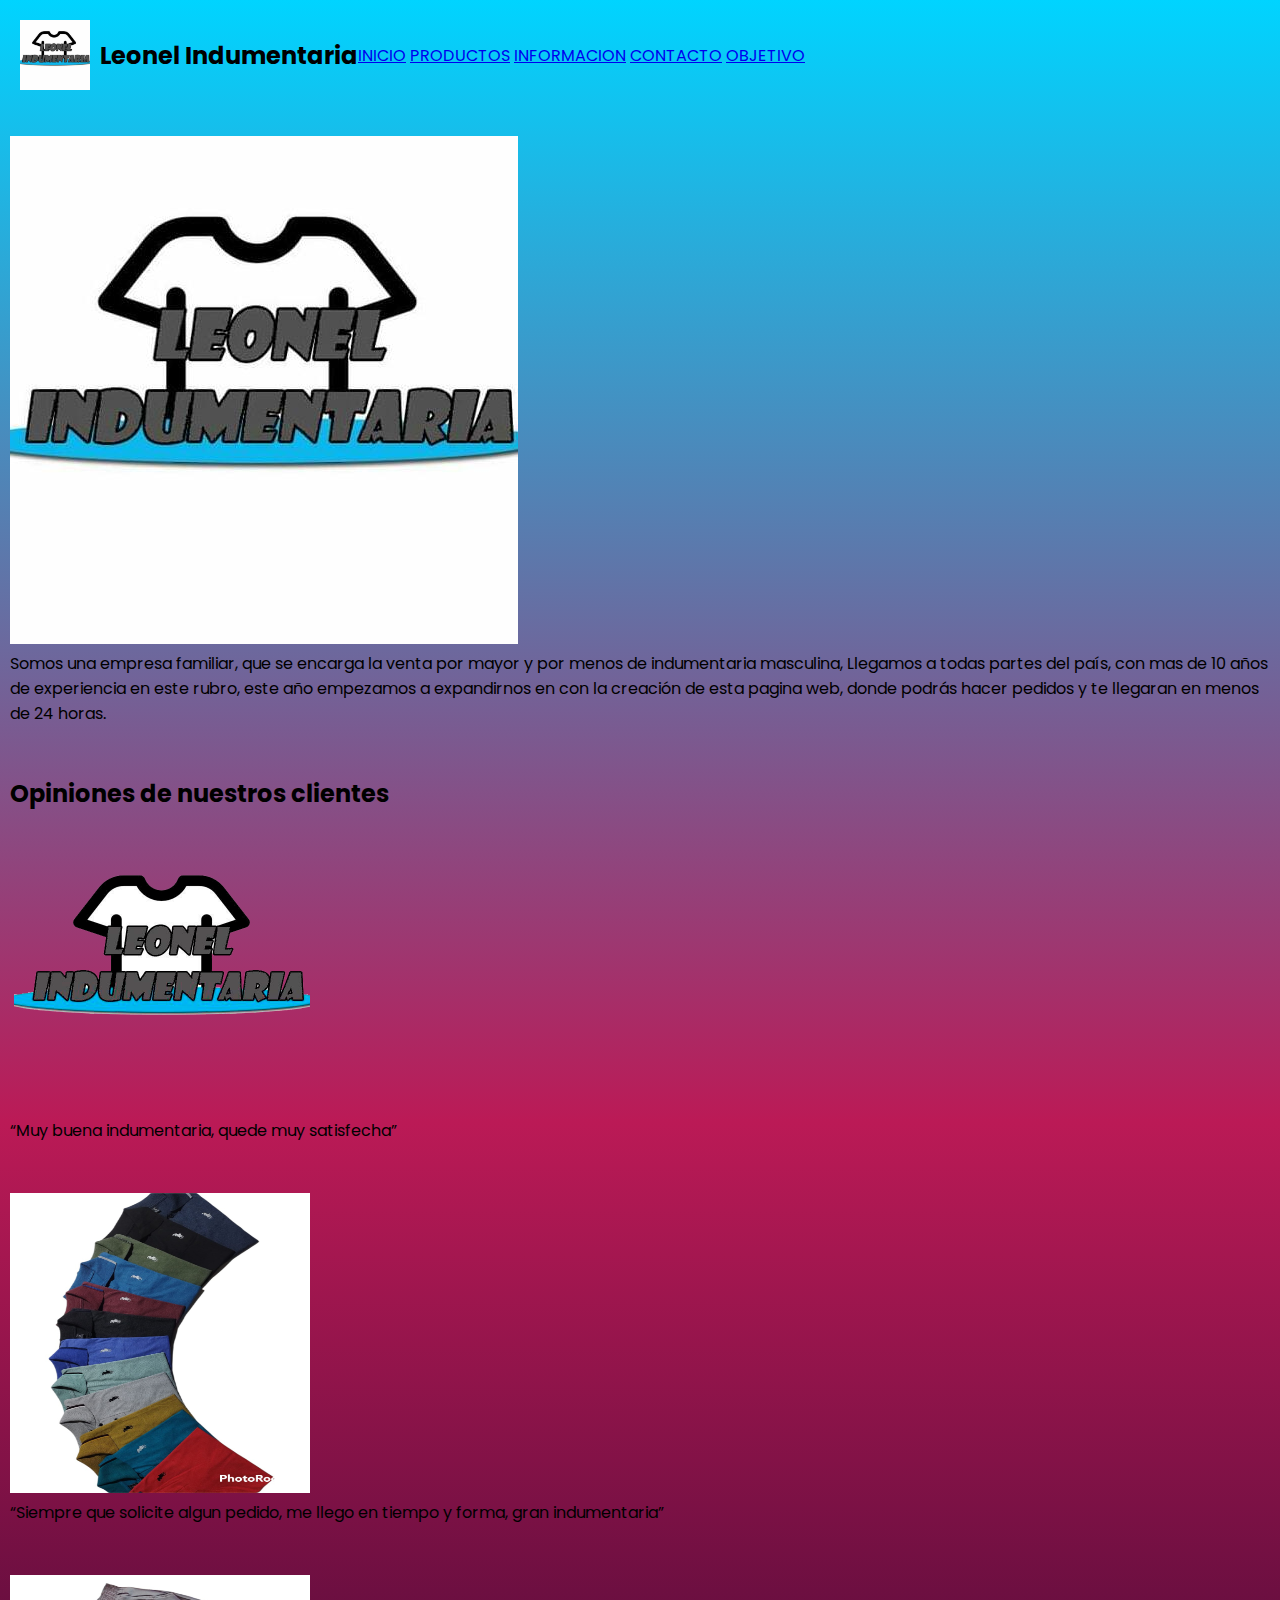
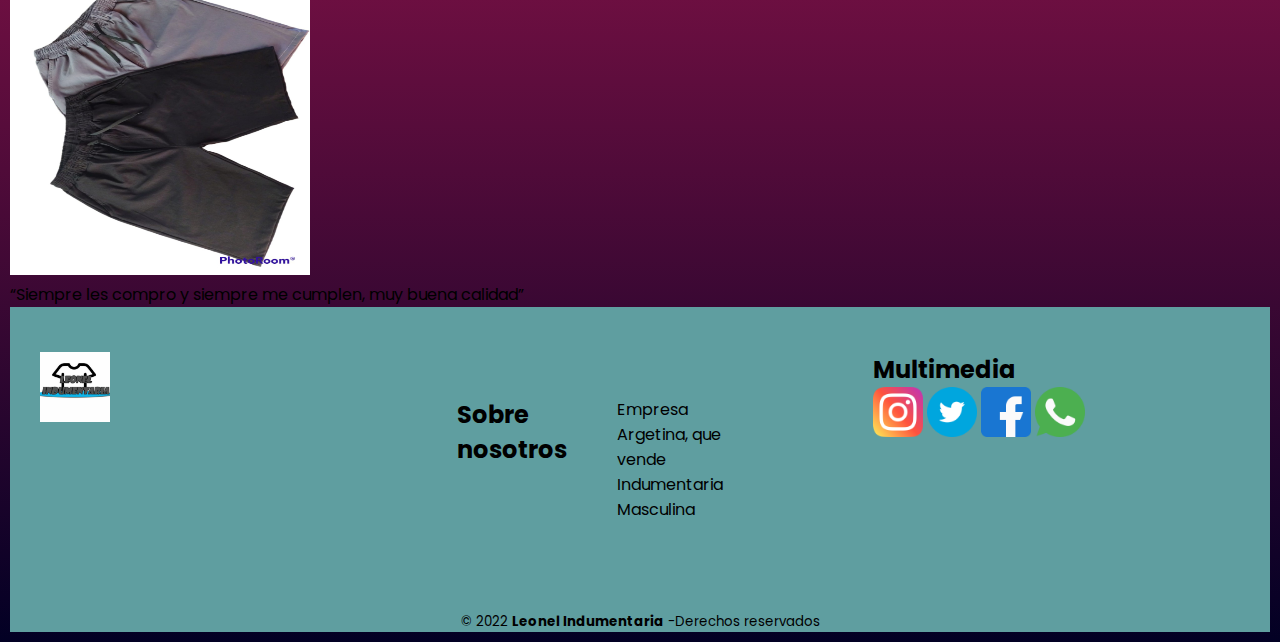
<file: index.html>
<!DOCTYPE html>
<html lang="en">
<head>
    <meta charset="UTF-8">
    <meta http-equiv="X-UA-Compatible" content="IE=edge">
    <meta name="viewport" content="width=device-width, initial-scale=1.0">
    <link rel="stylesheet" href="./styles/style.css">
    <title>Emanuel Chavez</title>
</head>
<body class="cabeza">
    <header>
        <div class="logo">
            <img class="logo img" src="./img/LogoLI.jpg" alt="logo de la compañia" class="logo-img">
            <h2 class="titulos">Leonel Indumentaria</h1>
            <nav>
                <a href="./index.html">INICIO</a></li>
                <a href="./pages/productos.html">PRODUCTOS</a>
                <a href="./pages/Informacion.html">INFORMACION</a>
                <a href="./pages/contacto.html">CONTACTO</a>
                <a href="./pages/objetivo.html">OBJETIVO</a>
            </nav>
        </div>
    </header>
    <br>
    <br>
    <main class="opiniones">
        <section>
            <img  src="./img/LogoLI.jpg" alt="Log o">
                <P>Somos una empresa familiar, que se encarga la venta por mayor y por menos de indumentaria masculina, Llegamos a todas partes del país, con mas de 10 años de experiencia en este rubro, este año empezamos a expandirnos en con la creación de esta pagina web, donde podrás hacer pedidos y te llegaran en menos de 24 horas.</P>
        </section>
        <br>
        <br>
        <H2>Opiniones de nuestros clientes</H2>
        <img class="baño" src="./img/leonelindumentariapng.png" alt="">
            <p>“Muy buena indumentaria, quede muy satisfecha”</p>
        </img>
        <br>
        <br>
        <img class="chomba" src="./img/chomba.jpg" alt="">
            <p>“Siempre que solicite algun pedido, me llego en tiempo y forma, gran indumentaria”</p>
        </img>
        <br>
        <br>
        <img class="bermudas" src="./img/bermuda.jpg" alt="">
            <p>“Siempre les compro y siempre me cumplen, muy buena calidad”</p>
        </img>
    </main>
    <footer class="final">
        <div class="caja">
            <div class="box">
                <figure>
                    <a href="#">
                        <img class="logo" src="./img/LogoLI.jpg" alt="Logo">
                    </a>
                </figure>
            </div>
            <div class="box3">
                <h2>Sobre nosotros</h2>
                <p>Empresa Argetina, que vende Indumentaria Masculina</p>
            </div>
            <div class="box2">
                <h2>Multimedia</h2>
                <div class="red-social">
                    <a href="https://www.instagram.com"><img class="instagram" src="./img/instagram (1).png"  alt="instagram"></a>
                    <a href="https://www.twitter.com"><img class="twitter" src="./img/twitter.png" alt="twitter"></a>
                    <a href="https://www.facebook.com"><img class="facebook" src="./img/facebook.png" alt="facebook"></a>
                    <a href="https://www.whatsapp.com"><img class="whatsapp" src="./img/whatsapp.png" alt="whatsapp"></a>
                </div>
            </div>
        </div>
        <div class="cajas">
            <small>
                &copy; 2022 <b>Leonel Indumentaria</b> 
                -Derechos reservados
            </small>
        </div>
    </footer>
</body>
</html>
</file>
<file: styles/style.css>
@import url('https://fonts.googleapis.com/css2?family=Poppins:ital,wght@0,800;1,200&display=swap');
*{
    margin: 0;
    padding: 0;
    font-family: 'Poppins', sans-serif;

}
header{
    display: flex;
}
.logo{
    display: flex;
    align-items: center;
    justify-content: space-between;
}
header .logo img{
    display: flex;
    height: 70px;
    justify-content: space-between;
    align-items: center;
    padding: 10px;
    align-items: center;
    padding: 10px;

}


body{
    background: rgb(2,0,36);
    background: linear-gradient(0deg, rgba(2,0,36,1) 0%, rgba(187,26,86,1) 50%, rgba(0,212,255,1) 100%);
    margin: 0;
    align-items:center;
    padding: 10px;
    font-family: sans-serif;

}
.arriba .Productos .ber{
    width: 200px;
    height: 200px;
}
.arriba .Productos .chom{
    width: 200px;
    height: 200px;
}
.arriba .Productos .berm{
    width: 200px;
    height: 200px;
}
.cabeza .encabezado .nav{
    list-style-type: none;
}



.cabeza .opiniones .baño{
    width: 300px;
    height: 300px;

}
.cabeza .opiniones .chomba{
    width: 300px;
    height: 300px;
}
.cabeza .opiniones .bermudas{
    width: 300px;
    height: 300px;
}


.final{
    width: 100%;
    background-color: cadetblue;   
}

.final .caja .box3{
    width: 100%;
    max-width: 1200px;
    margin: auto;
    display: grid;
    grid-template-columns: repeat(3, 1fr);
    grid-gap: 50px;
    padding: 45px 0px;
}
.final .caja{
    width: 100%;
    max-width: 1200px;
    margin: auto;
    display: grid;
    grid-template-columns: repeat(3, 1fr);
    grid-gap: 50px;
    padding: 45px 0px;
}
.final .cajas {
    width: 100%;
    height: 100%;
    display: flex;
    justify-content: center;
    align-items: center;
}
.final .caja .box figure .logo{
    width: 70px;
    height: 70px;
}

.final .caja .box2 .red-social a .instagram {
    width: 50px;
    height: 50px;
}
.final .caja .box2 .red-social a .twitter{
    width: 50px;
    height: 50px;
}
.final .caja .box2 .red-social a .facebook{
    width: 50px;
    height: 50px;
}
.final .caja .box2 .red-social a .whatsapp{
    width: 50px;
    height: 50px;
}
</file>
